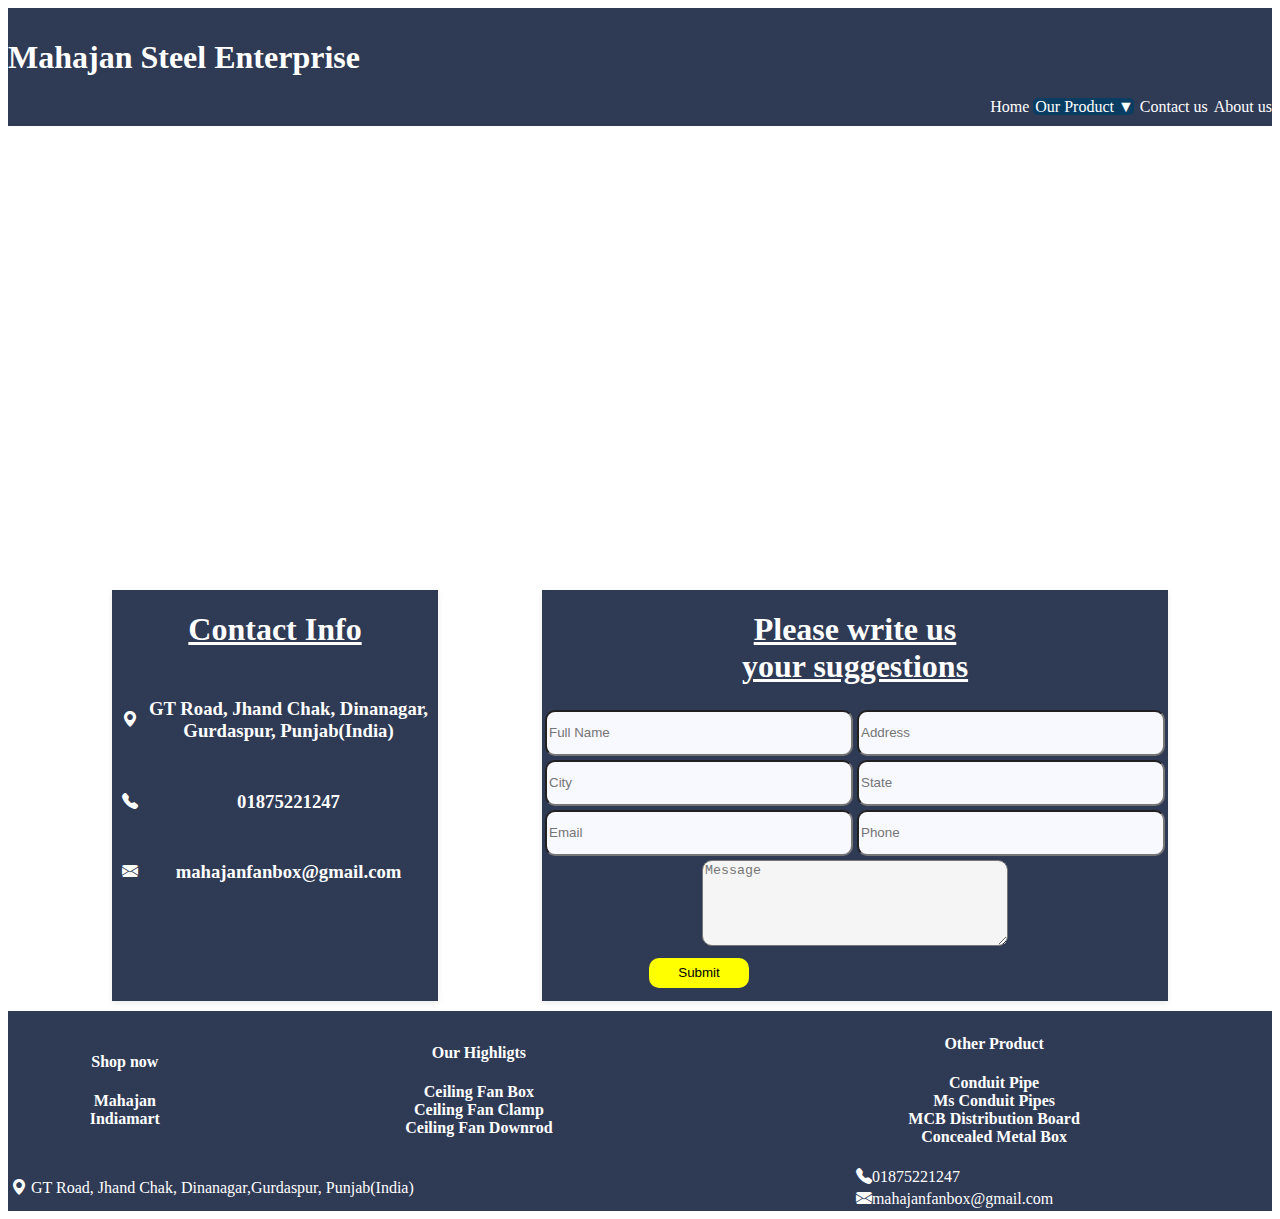
<file: Contact us.html>
<!DOCTYPE html>
<html>
<head>
	<meta charset="utf-8">
	<meta name="viewport" content="width=device-width, initial-scale=1">
	<title>Contact us</title>
	<link rel="stylesheet" type="text/css" href="style.css">
	<link href="https://cdn.jsdelivr.net/npm/bootstrap-icons@1.11.3/font/bootstrap-icons.css" rel="stylesheet">

</head>
<body>
	<div class="navbar">
		<h1>Mahajan Steel Enterprise</h1>
		<a href="index.html">Home</a>
		<div class="dropdown">
  <a href="#" class="dropbtn" onclick="toggleMenu()">Our Product ▼</a>
  <div class="dropdown-content" id="menu">
    <a href="fanbox.html">Ceiling Fan Box</a>
    <a href="cpipe.html">Conduit Pipe</a>
    <a href="fanclamp.html">Ceiling Fan Clamp</a>
    <a href="mscpipe.html">Ms Conduit Pipes</a>
    <a href="fandownrod.html">Ceiling Fan Downrod</a>
    <a href="mcbboard.html">MCB Distribution Board</a>
    <a href="metalbox.html">Concealed Metal Box</a>
  </div>
</div>
		<a href="contact us.html">Contact us</a>
		<a href="aboutus.html">About us</a>
	</div>

	<div>
		<iframe src="https://www.google.com/maps/embed?pb=!1m18!1m12!1m3!1d502.3546568446629!2d75.46132861869799!3d32.11179998350499!2m3!1f0!2f0!3f0!3m2!1i1024!2i768!4f13.1!3m3!1m2!1s0x391b8eedb1e37741%3A0xb43152f8ff5eabf8!2sMahajan%20Steel%20Enterprises%2C%20dinanagar!5e0!3m2!1sen!2sin!4v1762487755434!5m2!1sen!2sin" width="100%" height="450" style="border:0;" allowfullscreen="" loading="lazy" referrerpolicy="no-referrer-when-downgrade"></iframe>
	</div>
	<div class="container">
	<div class="infocontact">
		<h1>Contact Info</h1>
		<table cellspacing="9px">
		<tr><td><i class="bi bi-geo-alt-fill"></i> </td><td><h3> GT Road, Jhand Chak, Dinanagar,<br>Gurdaspur, Punjab(India)</h3></td></tr>
		<tr><td><i class="bi bi-telephone-fill"></i></td><td><h3>  01875221247</h3></td></tr>
		<tr><td><i class="bi bi-envelope-fill"></i> </td><td><h3> mahajanfanbox@gmail.com</h3></td></tr>
	</table>
	</div>

	<div class="formcontact">
	<form action="https://formspree.io/f/mldadpkq" method="POST">
		<h1>Please write us<br> your suggestions</h1>
	<table>
	<tr>
	<td><input type="text" name="name" placeholder="Full Name" required></td>
	<td><input type="text" name="" placeholder="Address"></td>
	</tr>
	<tr>
	<td><input type="text" name="city" placeholder="City"></td>
	<td><input type="text" name="state" placeholder="State"></td>
	</tr>
	<td><input type="text" name="email" placeholder="Email" required></td>
	<td><input type="text" name="phone" placeholder="Phone" ></td>
	<tr><td colspan="2">
	<textarea name="message" placeholder="Message"></textarea>
	</td></tr>
	<tr><td><input type="hidden" name="_subject" value="New message from website!"></td></tr>
	<tr><td><button type="submit" id="submit">Submit</button></td></tr>
	</table>
	</form>
	</div>
	</div>
	<div class="downbar">
	<table width="100%" class="last">
<tr>
<th>	
<h4>Shop now</h4>	
<p>Mahajan<br>
<a href="https://www.indiamart.com/mahajansteelenterprises/?pos=1&kwd=mahajan%20steel%20enterprises&tags=rk:O||dt:198|db:04|prc:1|dtp:p||sv:T|rsf:gd|prv:60|ri:T_O_250_NP-|-qr_nm:gd|cs:16957|res:RC4|com-cf:hh|ptrs:na|ktp:N0|mtp:no|qry_typ:P|lang:en|wc:3|lcf:-1|cq:chandigarh|tyr:2|qrd:251105|mrd:251109|prdt:251110|gli:U0G1I0|gc:Ludhiana|ic:Chandigarh|scw:1|v=4|crs=city-landing">Indiamart</a></p>
</th>



<th>
<h4>Our Highligts</h4>	
<p>
		<a href="fanbox.html">Ceiling Fan Box</a><br>
    <a href="fanclamp.html">Ceiling Fan Clamp</a><br>
    <a href="fandownrod.html">Ceiling Fan Downrod</a><br>
</p>
</th>

<th>
<h4>Other Product</h4>	
<p>
		
    <a href="cpipe.html">Conduit Pipe</a><br>
    
    <a href="mscpipe.html">Ms Conduit Pipes</a><br>
  
    <a href="mcbboard.html">MCB Distribution Board</a><br>
    <a href="metalbox.html">Concealed Metal Box</a>

</p>
</th>

<table width="100%" border="0" >
	<tr>
		<td rowspan="2">
			<i class="bi bi-geo-alt-fill"></i> GT Road, Jhand Chak, Dinanagar,Gurdaspur, Punjab(India)</td>
			<td><i class="bi bi-telephone-fill"></i>01875221247</td></tr><tr>
			<td><i class="bi bi-envelope-fill"></i>mahajanfanbox@gmail.com
		</td>
	</tr>
</table>



</table>
</div>
	<script src="script.js"></script>
</body>
</html>
</file>
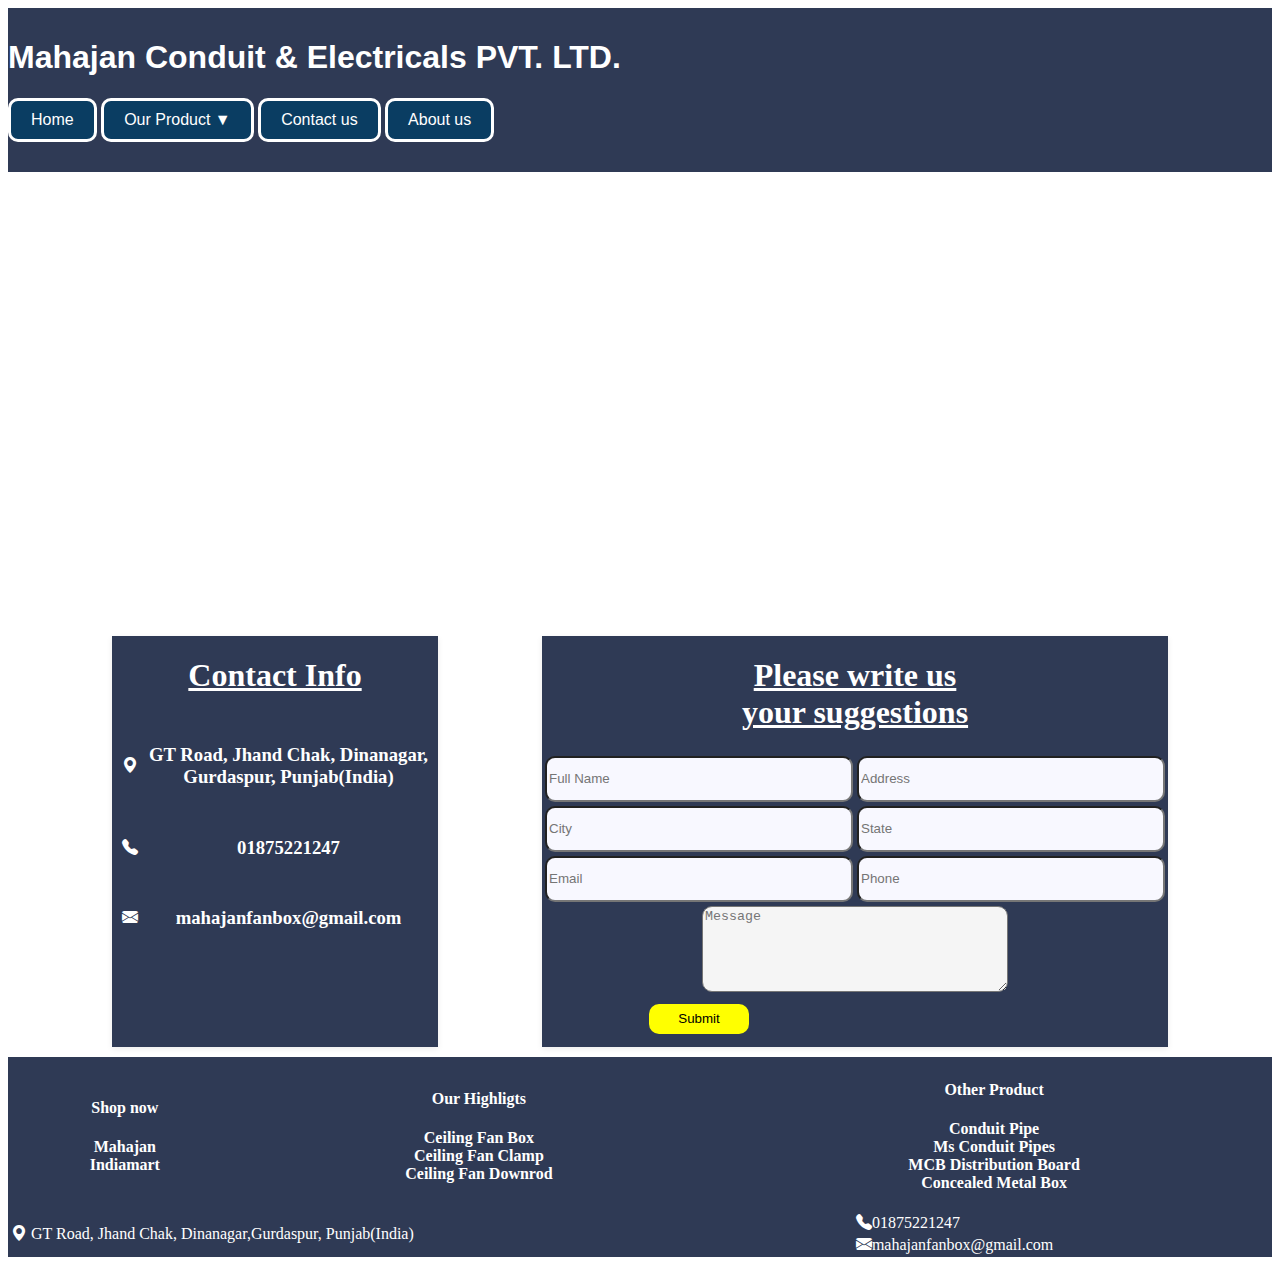
<file: contact us.html>
<!DOCTYPE html>
<html>
<head>
	<meta charset="utf-8">
	<meta name="viewport" content="width=device-width, initial-scale=1">
	<title>Contact us</title>
	<link rel="stylesheet" type="text/css" href="style.css">
	<link href="https://cdn.jsdelivr.net/npm/bootstrap-icons@1.11.3/font/bootstrap-icons.css" rel="stylesheet">


	<link rel="preconnect" href="https://fonts.googleapis.com">
<link rel="preconnect" href="https://fonts.gstatic.com" crossorigin>
<link href="https://fonts.googleapis.com/css2?family=Lato:ital,wght@0,100;0,300;0,400;0,700;0,900;1,100;1,300;1,400;1,700;1,900&display=swap" rel="stylesheet">
</head>
<body>
<div class="navbar2"><h1>Mahajan Conduit & Electricals PVT. LTD.</h1>
<a href="index.html">Home</a>
		<div class="dropdown">
  <a href="#" class="dropbtn" onclick="toggleMenu()">Our Product ▼</a>
  <div class="dropdown-content" id="menu">
    <a href="fanbox.html">Ceiling Fan Box</a>
    <a href="cpipe.html">Conduit Pipe</a>
    <a href="fanclamp.html">Ceiling Fan Clamp</a>
    <a href="mscpipe.html">Ms Conduit Pipes</a>
    <a href="fandownrod.html">Ceiling Fan Downrod</a>
    <a href="mcbboard.html">MCB Distribution Board</a>
    <a href="metalbox.html">Concealed Metal Box</a>
  </div>
</div>
		<a href="contact us.html">Contact us</a>
		<a href="aboutus.html">About us</a>
</div>
	<div class="body">
	<div>
		<iframe src="https://www.google.com/maps/embed?pb=!1m18!1m12!1m3!1d502.3546568446629!2d75.46132861869799!3d32.11179998350499!2m3!1f0!2f0!3f0!3m2!1i1024!2i768!4f13.1!3m3!1m2!1s0x391b8eedb1e37741%3A0xb43152f8ff5eabf8!2sMahajan%20Steel%20Enterprises%2C%20dinanagar!5e0!3m2!1sen!2sin!4v1762487755434!5m2!1sen!2sin" width="100%" height="450" style="border:0;" allowfullscreen="" loading="lazy" referrerpolicy="no-referrer-when-downgrade"></iframe>
	</div>
	<div class="container">
	<div class="infocontact">
		<h1>Contact Info</h1>
		<table cellspacing="9px">
		<tr><td><i class="bi bi-geo-alt-fill"></i> </td><td><h3> GT Road, Jhand Chak, Dinanagar,<br>Gurdaspur, Punjab(India)</h3></td></tr>
		<tr><td><i class="bi bi-telephone-fill"></i></td><td><h3>  01875221247</h3></td></tr>
		<tr><td><i class="bi bi-envelope-fill"></i> </td><td><h3> mahajanfanbox@gmail.com</h3></td></tr>
	</table>
	</div>

	<div class="formcontact">
	<form action="https://formspree.io/f/mldadpkq" method="POST">
		<h1>Please write us<br> your suggestions</h1>
	<table>
	<tr>
	<td><input type="text" name="name" placeholder="Full Name" required></td>
	<td><input type="text" name="" placeholder="Address"></td>
	</tr>
	<tr>
	<td><input type="text" name="city" placeholder="City"></td>
	<td><input type="text" name="state" placeholder="State"></td>
	</tr>
	<td><input type="text" name="email" placeholder="Email" required></td>
	<td><input type="text" name="phone" placeholder="Phone" ></td>
	<tr><td colspan="2">
	<textarea name="message" placeholder="Message"></textarea>
	</td></tr>
	<tr><td><input type="hidden" name="_subject" value="New message from website!"></td></tr>
	<tr><td><button type="submit" id="submit">Submit</button></td></tr>
	</table>
	</form>
	</div>
	</div>
</div>
	<div class="downbar">
	<table width="100%" class="last">
<tr>
<th>	
<h4>Shop now</h4>	
<p>Mahajan<br>
<a href="https://www.indiamart.com/mahajansteelenterprises/?pos=1&kwd=mahajan%20steel%20enterprises&tags=rk:O||dt:198|db:04|prc:1|dtp:p||sv:T|rsf:gd|prv:60|ri:T_O_250_NP-|-qr_nm:gd|cs:16957|res:RC4|com-cf:hh|ptrs:na|ktp:N0|mtp:no|qry_typ:P|lang:en|wc:3|lcf:-1|cq:chandigarh|tyr:2|qrd:251105|mrd:251109|prdt:251110|gli:U0G1I0|gc:Ludhiana|ic:Chandigarh|scw:1|v=4|crs=city-landing">Indiamart</a></p>
</th>



<th>
<h4>Our Highligts</h4>	
<p>
		<a href="fanbox.html">Ceiling Fan Box</a><br>
    <a href="fanclamp.html">Ceiling Fan Clamp</a><br>
    <a href="fandownrod.html">Ceiling Fan Downrod</a><br>
</p>
</th>

<th>
<h4>Other Product</h4>	
<p>
		
    <a href="cpipe.html">Conduit Pipe</a><br>
    
    <a href="mscpipe.html">Ms Conduit Pipes</a><br>
  
    <a href="mcbboard.html">MCB Distribution Board</a><br>
    <a href="metalbox.html">Concealed Metal Box</a>

</p>
</th>

<table width="100%" border="0" >
	<tr>
		<td rowspan="2">
			<i class="bi bi-geo-alt-fill"></i> GT Road, Jhand Chak, Dinanagar,Gurdaspur, Punjab(India)</td>
			<td><i class="bi bi-telephone-fill"></i>01875221247</td></tr><tr>
			<td><i class="bi bi-envelope-fill"></i>mahajanfanbox@gmail.com
		</td>
	</tr>
</table>



</table>
</div>
	<script src="script.js"></script>
</body>
</html>
</file>
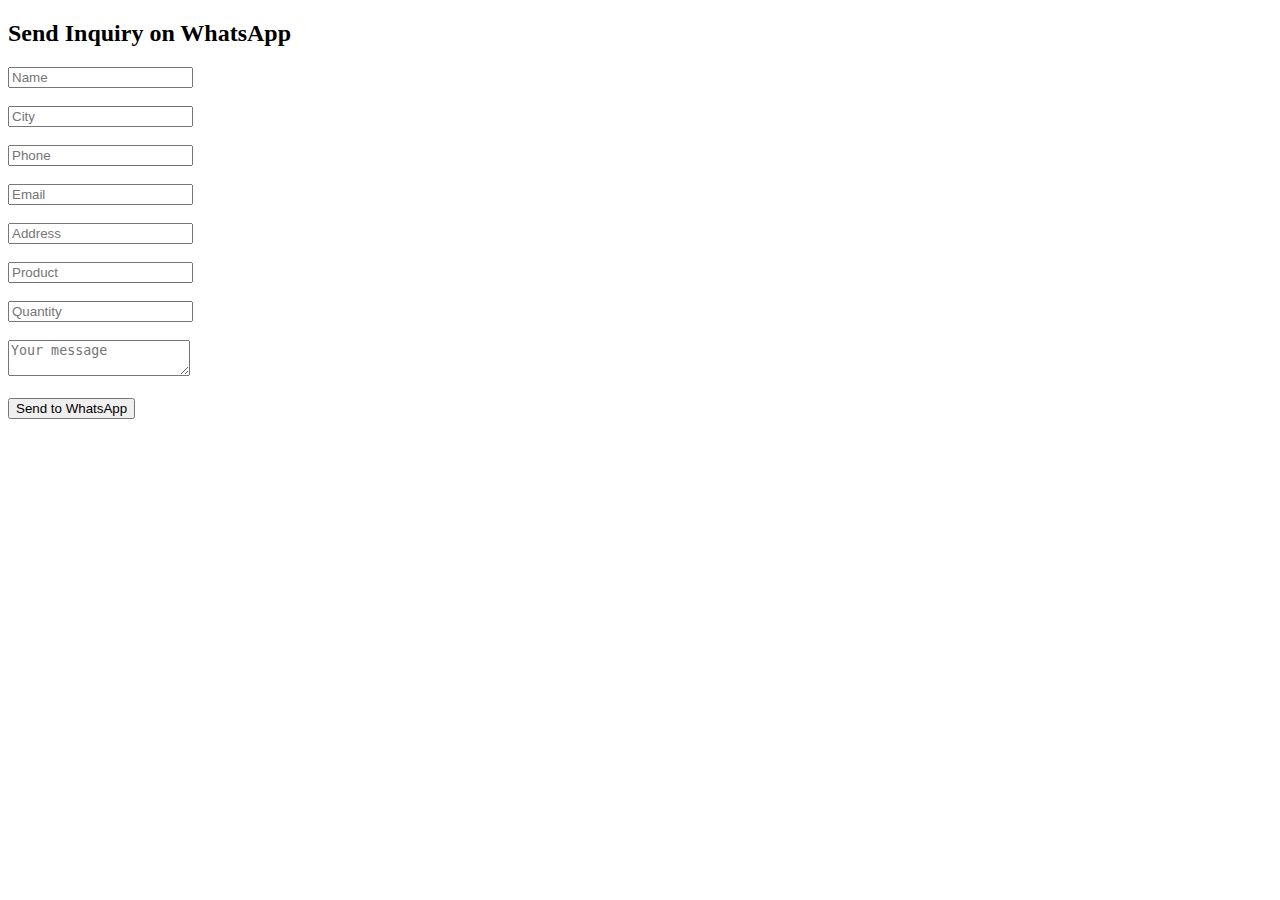
<file: form.html>
<!DOCTYPE html>
<html>
<head>
    <meta charset="UTF-8">
    <title>WhatsApp Inquiry Form</title>
  <meta name="viewport" content="width=device-width, initial-scale=1">

</head>
<body>

<h2>Send Inquiry on WhatsApp</h2>

<form id="whatsappForm">

    <input type="text" id="name" placeholder="Name" required><br><br>

    <input type="text" id="city" placeholder="City" required><br><br>

    <input type="text" id="phone" placeholder="Phone" required><br><br>

    <input type="email" id="email" placeholder="Email" required><br><br>

    <input type="text" id="address" placeholder="Address" required><br><br>

    <input type="text" id="product" placeholder="Product" required><br><br>

    <input type="number" id="quantity" placeholder="Quantity" required><br><br>

    <textarea id="message" placeholder="Your message" required></textarea><br><br>

    <button type="submit">Send to WhatsApp</button>

</form>

<script src="script2.js"></script>

</body>
</html>
</file>
<file: style.css>
body{
	background-image: url("https://th.bing.com/th/id/R.57a3c348db90768f8ced5bab237cf219?rik=UQdyiVyIjeSxaQ&riu=http%3a%2f%2f24.media.tumblr.com%2ftumblr_me428bxrBb1r4zr2vo1_r3_500.gif&ehk=Ad7%2fv2MwhUKrlle5TfMjkoTHWk7P435SfAFCJh39t6g%3d&risl=&pid=ImgRaw&r=0");
	background-repeat: no-repeat;
	background-size: cover;
	flex-wrap: wrap;
}
.body{
	flex-wrap: wrap;
}

.formcontact{
/*	width: 60%;*/
	/*margin-left: auto;
	margin-right: auto;*/
	background-color: skyblue;
}
.formcontact input{
	border-radius: 10px;
	height: 40px;
	width: 300px;
/*	border-style: none;*/
	background-color: ghostwhite;
}
.formcontact textarea{
	border-radius: 10px;
	height: 80px;
	width: 300px;
/*	border-style: none;*/
	background-color: whitesmoke;
}
.formcontact button {
	border-radius: 10px;
	height: 30px;
	width: 100px;
	border-style: none;
	background-color: yellow;
}
.formcontact h1{
	text-decoration: underline white;
}
.infocontact h1{
	text-decoration: underline white;
}
.infocontact{
/*	padding-left: ;*/
}
.navbar2{
	background-color: #2f3a55;
	color: white;
	padding-top:10px ;
	padding-bottom:10px;
	font-family: 'Poppins', sans-serif;

}

.navbar2 a{
	text-decoration: none;
	color: white;
	border-style: solid;
	margin-bottom: 20px;
	padding-left: 20px;
	padding-right: 20px;
	padding-bottom: 10px;
	padding-top: 10px;
	border-color: white;
	border-radius: 10px;
	background-color: #0a3d62;
	 display: inline-block;   /* or block */
  max-width: 100%;
  box-sizing: border-box;
  word-wrap: break-word;

}
.navbar{
	background-color: #2f3a55;
	color: white;
	padding-top:10px ;
	padding-bottom:10px;
	text-align: right;
	flex-wrap: wrap;
}
@media (max-width: 768px){
  .navbar div{
    flex: 1 1 100%;
  }
}

.navbar a{
	text-decoration: none;
	padding-left: 2px;
	padding-right: 0px;
	color: white;
}
.navbar h1{
	text-align: left;
}
/*java*/
.dropdown {
  position: relative;
  display: inline-block;
  color: white;
}

.dropbtn {
  text-decoration: none;
/*  background-color: #007bff;*/
  color: white;
  background-color: #0a3d62;
  padding-left: 5px;
  border-radius: 5px;
/*  display: inline-block;*/
}

.dropdown-content {
  display: none;
  position: absolute;
  background-color: #2f3a55;
  min-width: 150px;
  color: white;
  box-shadow: 0 4px 10px rgba(0,0,0,0.2);
  border-radius: 5px;
  z-index: 1;
}

.dropdown-content a {
  color: black;
  padding: 10px;
  text-decoration: none;
  display: block;
  color: white;
  text-align: left;
}

.dropdown-content a:hover {
  background-color: #f1f1f1;
  color: black;
}

/* Show when active */
.show {
  display: block;
}
@media (max-width: 768px){
  .container div{
    flex: 1 1 100%;
  }
}


/*java*/
.container{
	display: flex;
	justify-content:space-evenly;
	flex-wrap: wrap;
}
.container div{
	background-color: #2f3a55;
	margin-top: 10px;
	margin-bottom: 10px;
	padding-left: 0px;
	padding-right: 0px;

	flex-wrap: wrap;
	padding-right: 0px;
	text-align: center;
	padding-bottom: 10px;
	box-shadow: 0 2px 6px rgba(0,0,0,0.08); 
  transition: transform 0.18s ease, box-shadow 0.18s ease;
  cursor: pointer;
  color: white;

}





.container div:hover {
	background-color: floralwhite;
  transform: translateY(-6px);                 
  box-shadow: 0 10px 25px rgba(0,0,0,0.18);
  background-color: #07203f;
  color: white;  
    
}
.container div:active {
	transform: translateY(-3px);
  box-shadow: 0 6px 18px rgba(0,0,0,0.16);
.container button{
	border-radius: 20px;
	background-color: darkblue;
	width: 100px;
	height: 30px;
	text-align: center;
	color: white;
}
.container button:active {
	transform: translateY(-3px);
  box-shadow: 0 6px 18px rgba(0,0,0,0.16)
}
.container button:hover{
	transform: translateY(-6px);                  
  box-shadow: 0 10px 25px rgba(0,0,0,0.18)
} 
.container .div2 button2{
	border-radius: 20px;
	background-color: darkblue;
	width: 100px;
	height: 30px;
	text-align: center;
	color: white;
}

@media (max-width: 768px){
  .container div2{
    flex: 1 1 100%;
  }
}

}
.last a{
	text-decoration: none;
	color: white;

}
.last a:hover {
	text-decoration: underline;
}
.downbar{
	background-color: #2f3a55;
	color: white;

}
.container .homeproduct{
	background-color: #2f3a55;
	color: white;
	margin-top: 10px;
}
.container .homeproduct a{
	text-decoration: none;
	text-align: center;
	color: white;

}
.container .homeproduct a:hover{
	text-decoration: underline;
	color: white;

}

.Brochtur{
	margin-left: auto;
	margin-right: auto;
	margin-bottom: 30px;
	margin-top: 30px;
/*	padding-top: 30px;*/
/*	padding-bottom: 30px;*/

}
.Brochtur a{
	color: white;
}

.buynow input{
	border-radius: 10px;
	height: 40px;
	width: 270px;
/*	border-style: none;*/
	background-color: ghostwhite;

}
.buynow textarea{
	border-radius: 10px;
	height: 80px;
	width: 270px;
/*	border-style: none;*/
	background-color: ghostwhite;
}
.buynow button{
	border-radius: 10px;
	height: 40px;
	width: 120px;
	border-style: none;
	background-color: yellow;
	color: black;
}
.buynow{
	background-color: #2f3a55;
	padding-top: 50px;
	padding-bottom: 50px;
	display: flex;
    justify-content: center;
    align-items: center;
    padding-bottom: 150px;


}
/*.body2{
	background-color:#2f3a55 ;
}
*/
.buynow h2{
	color: white;
}
</file>
